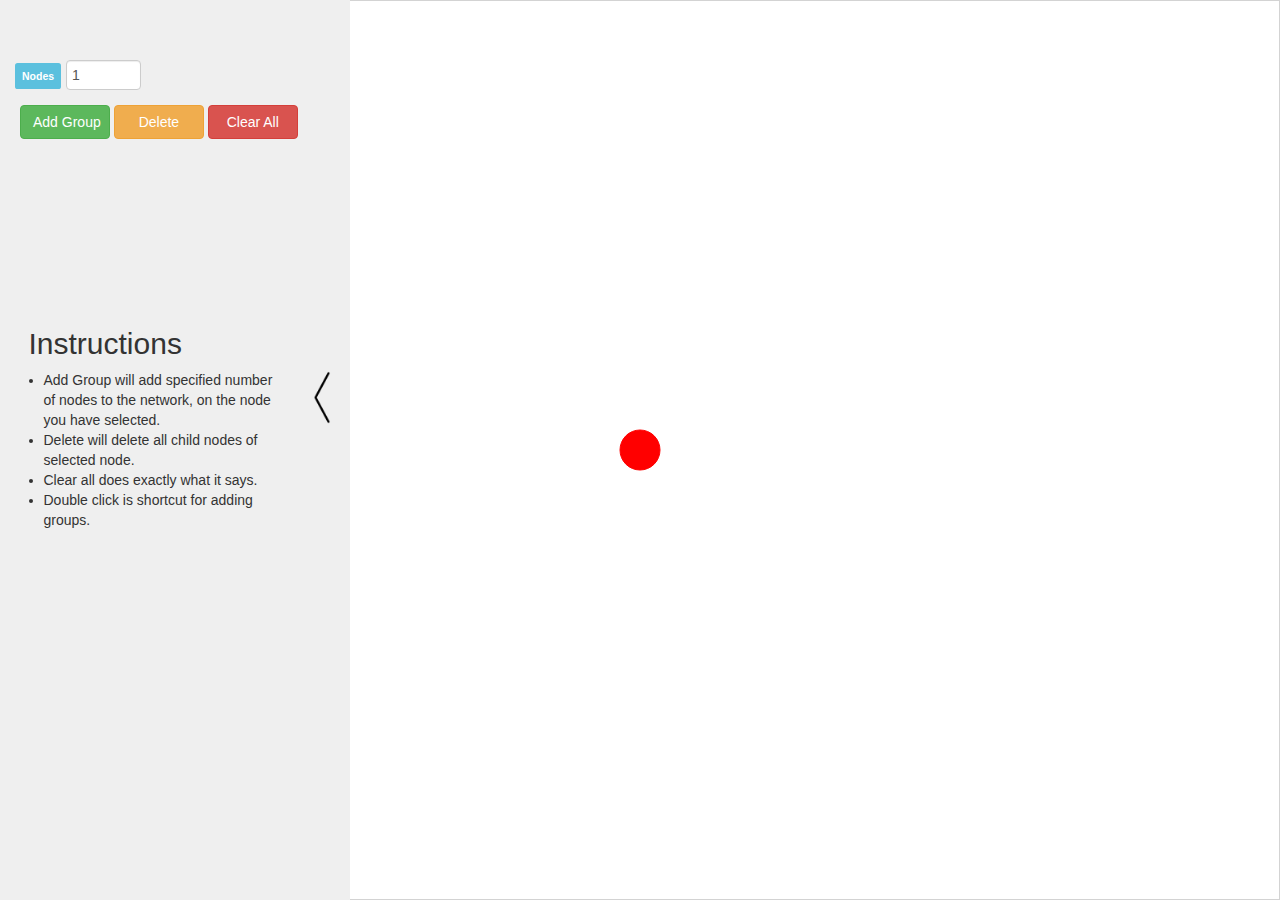
<file: index.html>
<!doctype html>
<html>
<head>
  <title>Network | Basic usage</title>
    <script type="text/javascript" src="vis-network.min.js"></script>
    <link href="styles/vis-network.min.css" rel="stylesheet" type="text/css" />
    <link rel="stylesheet" type="text/css" href="styles/mycss.css"> 
    <link rel="stylesheet" type="text/css" href="styles/bootstrap.css">
    <script src="https://ajax.googleapis.com/ajax/libs/jquery/3.2.1/jquery.min.js"></script>
</head>
<body>  
    <div id="mySidenav" class="sidenav">
        <table>
            <tbody>
                <tr>
                    <div class="container" id="inputDialogue">                                         
                        <span class="label label-info" id="label">Nodes</span><input type="number" class="form-control" name="nodeCount" value="1" min="1" max="100" id="nodeCount">
                        <br> <input type="button" name="addGroup" id="addgroup" value="Add Group" class="btn btn-success custom" onclick="addGroup()">                      
                        <input type="button" name="deleteGroup" value="Delete" class="btn btn-warning custom" onclick="deleteGroup()">
                        <input type="button" name="clear" value="Clear All" class = "btn btn-danger custom" onclick="clearAll()"><br><br>                 
                        <div id="instructions">
                            <h2>Instructions</h2>
                            <ul id="instructions-list">
                                <li>Add Group will add specified number of nodes to the network, on the node you have selected.</li>
                                <li>Delete will delete all child nodes of selected node.</li>
                                <li>Clear all does exactly what it says.</li>
                                <li>Double click is shortcut for adding groups.</li>
                            </ul>    
                        </div>                                       
                    </div>
                </tr>
            </tbody>
        </table>
        <div onclick="closeNav()" id="closeBtn" onmouseover="" style="cursor:pointer;">
            <img src="images/close.ico" alt="n/a">
        </div>
    </div>
    <span onclick="openNav()" id="openBtn" onmouseover="" style="cursor:pointer;" ><img src="images/open.png" alt="n/a"></span> 
    <div id="mynetwork" style="background-color:white"></div>    
    
    <script type="text/javascript" src="network.js?2"></script> 
    <script> //just the nav window open close
        function openNav(){
            document.getElementById('mySidenav').style.width = '350px';
        }
        function closeNav(){
            document.getElementById('mySidenav').style.width = '0px';
        }
        openNav();
    </script>    
</body>
</html>
</file>
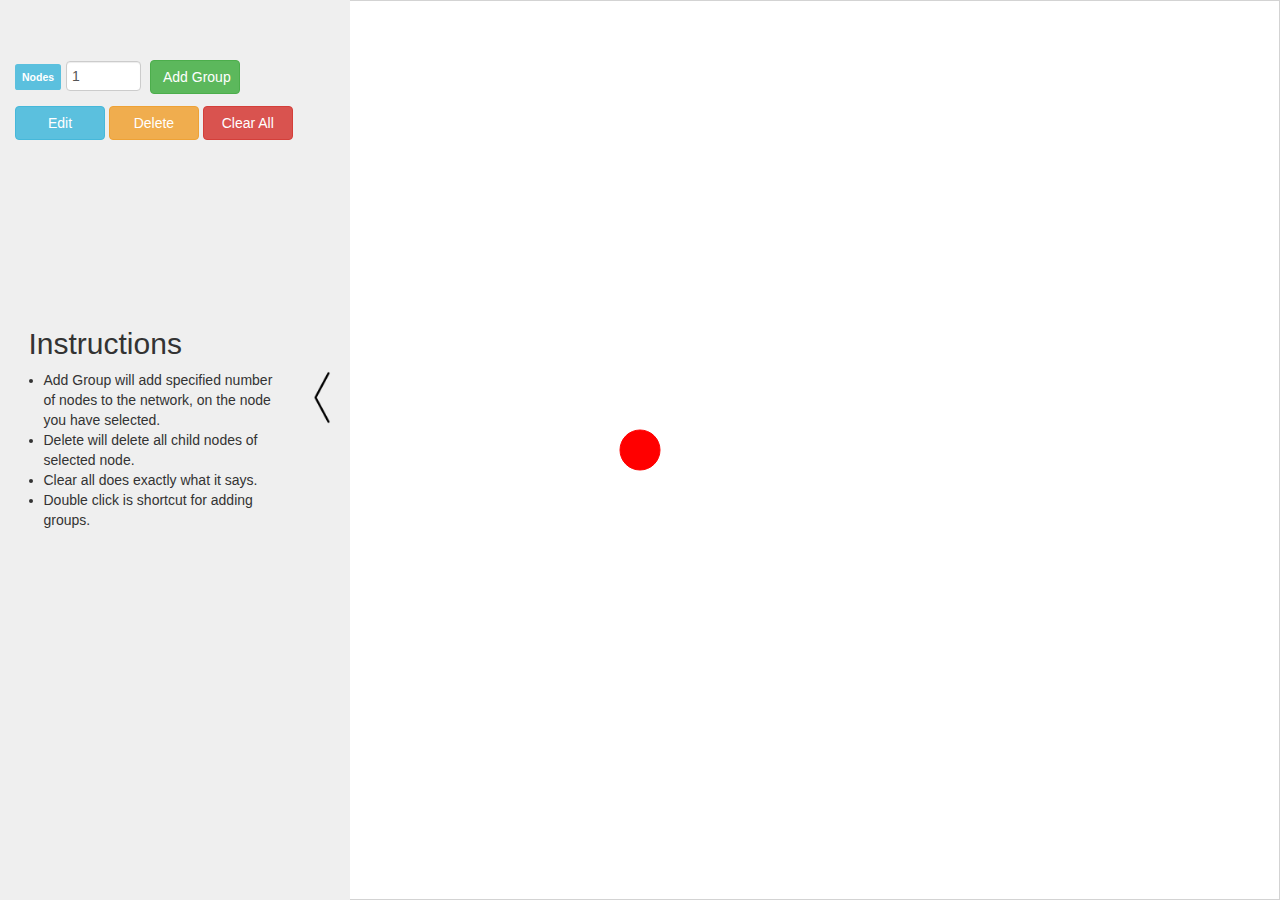
<file: main.html>
<!doctype html>
<html>
<head>
  <title>Network | Basic usage</title>
    <script type="text/javascript" src="vis-network.min.js"></script>
    <link href="styles/vis-network.min.css" rel="stylesheet" type="text/css" />
    <link rel="stylesheet" type="text/css" href="styles/mycss.css"> 
    <link rel="stylesheet" type="text/css" href="styles/bootstrap.css">
    <script src="https://ajax.googleapis.com/ajax/libs/jquery/3.2.1/jquery.min.js"></script>
</head>
<body>  
    <div id="mySidenav" class="sidenav">
        <table>
            <tbody>
                <tr>
                    <div class="container" id="inputDialogue">                                         
                        <span class="label label-info" id="label">Nodes</span><input type="number" class="form-control" name="nodeCount" value="1" min="1" max="100" id="nodeCount">
                        <input type="button" name="addGroup" id="addgroup" value="Add Group" class="btn btn-success custom" onclick="addGroup()"><br>
                        <input type="button" name="edit" value="Edit" class="btn btn-info visible custom" onclick="editInterface()">
                        <input type="button" name="deleteGroup" value="Delete" class="btn btn-warning custom" onclick="deleteGroup()">
                        <input type="button" name="clear" value="Clear All" class = "btn btn-danger custom" onclick="clearAll()"><br><br>                        
                        <div class="hidden" id="editinterface">               
                        <form class="form-group" id="editForm">
                            <label for="title">Title:</label>
                            <input type="text" id="title" name="title" placeholder="Enter a title..." class="form-control editcustom">
                            <label for="info" id="editLabel">Info:</label>
                            <textarea name="info" id="info" rows="3" placeholder="Enter information..." class="form-control editcustom"></textarea>
                            <input type="button" name="cancel" value="Cancel" class="btn btn-danger custom" onclick="cancelEdit()">
                            <input type="button" name="change" value="Change" class="btn btn-info custom" onclick="changeValues()">
                        </form>
                        </div>
                        <div id="instructions">
                            <h2>Instructions</h2>
                            <ul id="instructions-list">
                                <li>Add Group will add specified number of nodes to the network, on the node you have selected.</li>
                                <li>Delete will delete all child nodes of selected node.</li>
                                <li>Clear all does exactly what it says.</li>
                                <li>Double click is shortcut for adding groups.</li>
                            </ul>    
                        </div>                                       
                    </div>
                </tr>
            </tbody>
        </table>
        <div onclick="closeNav()" id="closeBtn" onmouseover="" style="cursor:pointer;">
            <img src="images/close.ico" alt="n/a">
        </div>
    </div>
    <span onclick="openNav()" id="openBtn" onmouseover="" style="cursor:pointer;" ><img src="images/open.png" alt="n/a"></span> 
    <div id="mynetwork" style="background-color:white"></div>    
    
    <script type="text/javascript" src="network.js?2"></script> 
    <script> //just the nav window open close
        function openNav(){
            document.getElementById('mySidenav').style.width = '350px';
        }
        function closeNav(){
            document.getElementById('mySidenav').style.width = '0px';
        }
        openNav();
    </script>    
</body>
</html>
</file>
<file: styles/mycss.css>
h2{
    padding-left:25px;
}
html{
    height:100%;
}
.home {
    text-decoration: none;
}   
#mynetwork {
    width: 100%;
    height: 100%;
    border: 1px solid lightgray;
    position: absolute;
    margin-left: auto;
    margin-right: auto;
}   
p {
    text-align: center;
    font-size: 24px;
    font-family: Helvetica Neue,Helvetica,Arial,sans-serif;
}
#instructions{
    position:absolute;
    bottom:40%;
    left:1%;
}
.hidden{
    display:none;
}
.visible{
    display:block;
}
#nodeCount{
    padding-left:5px;
    margin-left:5px;
    margin-bottom:15px;
    width:75px;
    display:inline-block;
}
#info{
    margin-bottom:6px;
}
ul{
    width:275px;
    overflow: inherit;
}
#editLabel{
    padding-top:5px;
}
#label{
    padding:7px;
}
#addgroup{
    margin-left:5px;
}
.sidenav{
    height:100%;
    width:0;
    position:fixed;
    z-index:3;
    top:0;
    left:0;
    background-color:#efefef;
    overflow: hidden;
    padding-top:60px;
    transition:0.5s;
}
.custom{
    width:90px;
}
.sidenav table{
    transition:0.3s;
}
.sidenav #closeBtn{
    position:absolute;
    top:41%;
    right:2px;
    font-size: 36px;
    width:15%;
}
.sidenav img{
    width:100%;
}
#openBtn{
    z-index:2;
    top:45%;
    left:0;
    display:inline-block;
    position: absolute;
}
img{
    width:40%;
    height:40%;
}
</file>
<file: styles/vis-network.min.css>
.vis .overlay{position:absolute;top:0;left:0;width:100%;height:100%;z-index:10}.vis-active{box-shadow:0 0 10px #86d5f8}.vis [class*=span]{min-height:0;width:auto}div.vis-configuration{position:relative;display:block;float:left;font-size:12px}div.vis-configuration-wrapper{display:block;width:700px}div.vis-configuration-wrapper::after{clear:both;content:"";display:block}div.vis-configuration.vis-config-option-container{display:block;width:495px;background-color:#fff;border:2px solid #f7f8fa;border-radius:4px;margin-top:20px;left:10px;padding-left:5px}div.vis-configuration.vis-config-button{display:block;width:495px;height:25px;vertical-align:middle;line-height:25px;background-color:#f7f8fa;border:2px solid #ceced0;border-radius:4px;margin-top:20px;left:10px;padding-left:5px;cursor:pointer;margin-bottom:30px}div.vis-configuration.vis-config-button.hover{background-color:#4588e6;border:2px solid #214373;color:#fff}div.vis-configuration.vis-config-item{display:block;float:left;width:495px;height:25px;vertical-align:middle;line-height:25px}div.vis-configuration.vis-config-item.vis-config-s2{left:10px;background-color:#f7f8fa;padding-left:5px;border-radius:3px}div.vis-configuration.vis-config-item.vis-config-s3{left:20px;background-color:#e4e9f0;padding-left:5px;border-radius:3px}div.vis-configuration.vis-config-item.vis-config-s4{left:30px;background-color:#cfd8e6;padding-left:5px;border-radius:3px}div.vis-configuration.vis-config-header{font-size:18px;font-weight:700}div.vis-configuration.vis-config-label{width:120px;height:25px;line-height:25px}div.vis-configuration.vis-config-label.vis-config-s3{width:110px}div.vis-configuration.vis-config-label.vis-config-s4{width:100px}div.vis-configuration.vis-config-colorBlock{top:1px;width:30px;height:19px;border:1px solid #444;border-radius:2px;padding:0;margin:0;cursor:pointer}input.vis-configuration.vis-config-checkbox{left:-5px}input.vis-configuration.vis-config-rangeinput{position:relative;top:-5px;width:60px;padding:1px;margin:0;pointer-events:none}input.vis-configuration.vis-config-range{-webkit-appearance:none;border:0 solid #fff;background-color:rgba(0,0,0,0);width:300px;height:20px}input.vis-configuration.vis-config-range::-webkit-slider-runnable-track{width:300px;height:5px;background:#dedede;background:-moz-linear-gradient(top,#dedede 0,#c8c8c8 99%);background:-webkit-gradient(linear,left top,left bottom,color-stop(0,#dedede),color-stop(99%,#c8c8c8));background:-webkit-linear-gradient(top,#dedede 0,#c8c8c8 99%);background:-o-linear-gradient(top,#dedede 0,#c8c8c8 99%);background:-ms-linear-gradient(top,#dedede 0,#c8c8c8 99%);background:linear-gradient(to bottom,#dedede 0,#c8c8c8 99%);border:1px solid #999;box-shadow:#aaa 0 0 3px 0;border-radius:3px}input.vis-configuration.vis-config-range::-webkit-slider-thumb{-webkit-appearance:none;border:1px solid #14334b;height:17px;width:17px;border-radius:50%;background:#3876c2;background:-moz-linear-gradient(top,#3876c2 0,#385380 100%);background:-webkit-gradient(linear,left top,left bottom,color-stop(0,#3876c2),color-stop(100%,#385380));background:-webkit-linear-gradient(top,#3876c2 0,#385380 100%);background:-o-linear-gradient(top,#3876c2 0,#385380 100%);background:-ms-linear-gradient(top,#3876c2 0,#385380 100%);background:linear-gradient(to bottom,#3876c2 0,#385380 100%);box-shadow:#111927 0 0 1px 0;margin-top:-7px}input.vis-configuration.vis-config-range:focus{outline:0}input.vis-configuration.vis-config-range:focus::-webkit-slider-runnable-track{background:#9d9d9d;background:-moz-linear-gradient(top,#9d9d9d 0,#c8c8c8 99%);background:-webkit-gradient(linear,left top,left bottom,color-stop(0,#9d9d9d),color-stop(99%,#c8c8c8));background:-webkit-linear-gradient(top,#9d9d9d 0,#c8c8c8 99%);background:-o-linear-gradient(top,#9d9d9d 0,#c8c8c8 99%);background:-ms-linear-gradient(top,#9d9d9d 0,#c8c8c8 99%);background:linear-gradient(to bottom,#9d9d9d 0,#c8c8c8 99%)}input.vis-configuration.vis-config-range::-moz-range-track{width:300px;height:10px;background:#dedede;background:-moz-linear-gradient(top,#dedede 0,#c8c8c8 99%);background:-webkit-gradient(linear,left top,left bottom,color-stop(0,#dedede),color-stop(99%,#c8c8c8));background:-webkit-linear-gradient(top,#dedede 0,#c8c8c8 99%);background:-o-linear-gradient(top,#dedede 0,#c8c8c8 99%);background:-ms-linear-gradient(top,#dedede 0,#c8c8c8 99%);background:linear-gradient(to bottom,#dedede 0,#c8c8c8 99%);border:1px solid #999;box-shadow:#aaa 0 0 3px 0;border-radius:3px}input.vis-configuration.vis-config-range::-moz-range-thumb{border:none;height:16px;width:16px;border-radius:50%;background:#385380}input.vis-configuration.vis-config-range:-moz-focusring{outline:1px solid #fff;outline-offset:-1px}input.vis-configuration.vis-config-range::-ms-track{width:300px;height:5px;background:0 0;border-color:transparent;border-width:6px 0;color:transparent}input.vis-configuration.vis-config-range::-ms-fill-lower{background:#777;border-radius:10px}input.vis-configuration.vis-config-range::-ms-fill-upper{background:#ddd;border-radius:10px}input.vis-configuration.vis-config-range::-ms-thumb{border:none;height:16px;width:16px;border-radius:50%;background:#385380}input.vis-configuration.vis-config-range:focus::-ms-fill-lower{background:#888}input.vis-configuration.vis-config-range:focus::-ms-fill-upper{background:#ccc}.vis-configuration-popup{position:absolute;background:rgba(57,76,89,.85);border:2px solid #f2faff;line-height:30px;height:30px;width:150px;text-align:center;color:#fff;font-size:14px;border-radius:4px;-webkit-transition:opacity .3s ease-in-out;-moz-transition:opacity .3s ease-in-out;transition:opacity .3s ease-in-out}.vis-configuration-popup:after,.vis-configuration-popup:before{left:100%;top:50%;border:solid transparent;content:" ";height:0;width:0;position:absolute;pointer-events:none}.vis-configuration-popup:after{border-color:rgba(136,183,213,0);border-left-color:rgba(57,76,89,.85);border-width:8px;margin-top:-8px}.vis-configuration-popup:before{border-color:rgba(194,225,245,0);border-left-color:#f2faff;border-width:12px;margin-top:-12px}div.vis-tooltip{position:absolute;visibility:hidden;padding:5px;white-space:nowrap;font-family:verdana;font-size:14px;color:#000;background-color:#f5f4ed;-moz-border-radius:3px;-webkit-border-radius:3px;border-radius:3px;border:1px solid #808074;box-shadow:3px 3px 10px rgba(0,0,0,.2);pointer-events:none;z-index:5}div.vis-color-picker{position:absolute;top:0;left:30px;margin-top:-140px;margin-left:30px;width:310px;height:444px;z-index:1;padding:10px;border-radius:15px;background-color:#fff;display:none;box-shadow:rgba(0,0,0,.5) 0 0 10px 0}div.vis-color-picker div.vis-arrow{position:absolute;top:147px;left:5px}div.vis-color-picker div.vis-arrow::after,div.vis-color-picker div.vis-arrow::before{right:100%;top:50%;border:solid transparent;content:" ";height:0;width:0;position:absolute;pointer-events:none}div.vis-color-picker div.vis-arrow:after{border-color:rgba(255,255,255,0);border-right-color:#fff;border-width:30px;margin-top:-30px}div.vis-color-picker div.vis-color{position:absolute;width:289px;height:289px;cursor:pointer}div.vis-color-picker div.vis-brightness{position:absolute;top:313px}div.vis-color-picker div.vis-opacity{position:absolute;top:350px}div.vis-color-picker div.vis-selector{position:absolute;top:137px;left:137px;width:15px;height:15px;border-radius:15px;border:1px solid #fff;background:#4c4c4c;background:-moz-linear-gradient(top,#4c4c4c 0,#595959 12%,#666 25%,#474747 39%,#2c2c2c 50%,#000 51%,#111 60%,#2b2b2b 76%,#1c1c1c 91%,#131313 100%);background:-webkit-gradient(linear,left top,left bottom,color-stop(0,#4c4c4c),color-stop(12%,#595959),color-stop(25%,#666),color-stop(39%,#474747),color-stop(50%,#2c2c2c),color-stop(51%,#000),color-stop(60%,#111),color-stop(76%,#2b2b2b),color-stop(91%,#1c1c1c),color-stop(100%,#131313));background:-webkit-linear-gradient(top,#4c4c4c 0,#595959 12%,#666 25%,#474747 39%,#2c2c2c 50%,#000 51%,#111 60%,#2b2b2b 76%,#1c1c1c 91%,#131313 100%);background:-o-linear-gradient(top,#4c4c4c 0,#595959 12%,#666 25%,#474747 39%,#2c2c2c 50%,#000 51%,#111 60%,#2b2b2b 76%,#1c1c1c 91%,#131313 100%);background:-ms-linear-gradient(top,#4c4c4c 0,#595959 12%,#666 25%,#474747 39%,#2c2c2c 50%,#000 51%,#111 60%,#2b2b2b 76%,#1c1c1c 91%,#131313 100%);background:linear-gradient(to bottom,#4c4c4c 0,#595959 12%,#666 25%,#474747 39%,#2c2c2c 50%,#000 51%,#111 60%,#2b2b2b 76%,#1c1c1c 91%,#131313 100%)}div.vis-color-picker div.vis-new-color{position:absolute;width:140px;height:20px;border:1px solid rgba(0,0,0,.1);border-radius:5px;top:380px;left:159px;text-align:right;padding-right:2px;font-size:10px;color:rgba(0,0,0,.4);vertical-align:middle;line-height:20px}div.vis-color-picker div.vis-initial-color{position:absolute;width:140px;height:20px;border:1px solid rgba(0,0,0,.1);border-radius:5px;top:380px;left:10px;text-align:left;padding-left:2px;font-size:10px;color:rgba(0,0,0,.4);vertical-align:middle;line-height:20px}div.vis-color-picker div.vis-label{position:absolute;width:300px;left:10px}div.vis-color-picker div.vis-label.vis-brightness{top:300px}div.vis-color-picker div.vis-label.vis-opacity{top:338px}div.vis-color-picker div.vis-button{position:absolute;width:68px;height:25px;border-radius:10px;vertical-align:middle;text-align:center;line-height:25px;top:410px;border:2px solid #d9d9d9;background-color:#f7f7f7;cursor:pointer}div.vis-color-picker div.vis-button.vis-cancel{left:5px}div.vis-color-picker div.vis-button.vis-load{left:82px}div.vis-color-picker div.vis-button.vis-apply{left:159px}div.vis-color-picker div.vis-button.vis-save{left:236px}div.vis-color-picker input.vis-range{width:290px;height:20px}div.vis-network div.vis-manipulation{box-sizing:content-box;border-width:0;border-bottom:1px;border-style:solid;border-color:#d6d9d8;background:#fff;background:-moz-linear-gradient(top,#fff 0,#fcfcfc 48%,#fafafa 50%,#fcfcfc 100%);background:-webkit-gradient(linear,left top,left bottom,color-stop(0,#fff),color-stop(48%,#fcfcfc),color-stop(50%,#fafafa),color-stop(100%,#fcfcfc));background:-webkit-linear-gradient(top,#fff 0,#fcfcfc 48%,#fafafa 50%,#fcfcfc 100%);background:-o-linear-gradient(top,#fff 0,#fcfcfc 48%,#fafafa 50%,#fcfcfc 100%);background:-ms-linear-gradient(top,#fff 0,#fcfcfc 48%,#fafafa 50%,#fcfcfc 100%);background:linear-gradient(to bottom,#fff 0,#fcfcfc 48%,#fafafa 50%,#fcfcfc 100%);padding-top:4px;position:absolute;left:0;top:0;width:100%;height:28px}div.vis-network div.vis-edit-mode{position:absolute;left:0;top:5px;height:30px}div.vis-network div.vis-close{position:absolute;right:0;top:0;width:30px;height:30px;background-position:20px 3px;background-repeat:no-repeat;background-image:url(img/network/cross.png);cursor:pointer;-webkit-touch-callout:none;-webkit-user-select:none;-khtml-user-select:none;-moz-user-select:none;-ms-user-select:none;user-select:none}div.vis-network div.vis-close:hover{opacity:.6}div.vis-network div.vis-edit-mode div.vis-button,div.vis-network div.vis-manipulation div.vis-button{float:left;font-family:verdana;font-size:12px;-moz-border-radius:15px;border-radius:15px;display:inline-block;background-position:0 0;background-repeat:no-repeat;height:24px;margin-left:10px;cursor:pointer;padding:0 8px 0 8px;-webkit-touch-callout:none;-webkit-user-select:none;-khtml-user-select:none;-moz-user-select:none;-ms-user-select:none;user-select:none}div.vis-network div.vis-manipulation div.vis-button:hover{box-shadow:1px 1px 8px rgba(0,0,0,.2)}div.vis-network div.vis-manipulation div.vis-button:active{box-shadow:1px 1px 8px rgba(0,0,0,.5)}div.vis-network div.vis-manipulation div.vis-button.vis-back{background-image:url(img/network/backIcon.png)}div.vis-network div.vis-manipulation div.vis-button.vis-none:hover{box-shadow:1px 1px 8px transparent;cursor:default}div.vis-network div.vis-manipulation div.vis-button.vis-none:active{box-shadow:1px 1px 8px transparent}div.vis-network div.vis-manipulation div.vis-button.vis-none{padding:0}div.vis-network div.vis-manipulation div.notification{margin:2px;font-weight:700}div.vis-network div.vis-manipulation div.vis-button.vis-add{background-image:url(img/network/addNodeIcon.png)}div.vis-network div.vis-edit-mode div.vis-button.vis-edit,div.vis-network div.vis-manipulation div.vis-button.vis-edit{background-image:url(img/network/editIcon.png)}div.vis-network div.vis-edit-mode div.vis-button.vis-edit.vis-edit-mode{background-color:#fcfcfc;border:1px solid #ccc}div.vis-network div.vis-manipulation div.vis-button.vis-connect{background-image:url(img/network/connectIcon.png)}div.vis-network div.vis-manipulation div.vis-button.vis-delete{background-image:url(img/network/deleteIcon.png)}div.vis-network div.vis-edit-mode div.vis-label,div.vis-network div.vis-manipulation div.vis-label{margin:0 0 0 23px;line-height:25px}div.vis-network div.vis-manipulation div.vis-separator-line{float:left;display:inline-block;width:1px;height:21px;background-color:#bdbdbd;margin:0 7px 0 15px}div.vis-network div.vis-navigation div.vis-button{width:34px;height:34px;-moz-border-radius:17px;border-radius:17px;position:absolute;display:inline-block;background-position:2px 2px;background-repeat:no-repeat;cursor:pointer;-webkit-touch-callout:none;-webkit-user-select:none;-khtml-user-select:none;-moz-user-select:none;-ms-user-select:none;user-select:none}div.vis-network div.vis-navigation div.vis-button:hover{box-shadow:0 0 3px 3px rgba(56,207,21,.3)}div.vis-network div.vis-navigation div.vis-button:active{box-shadow:0 0 1px 3px rgba(56,207,21,.95)}div.vis-network div.vis-navigation div.vis-button.vis-up{background-image:url(img/network/upArrow.png);bottom:50px;left:55px}div.vis-network div.vis-navigation div.vis-button.vis-down{background-image:url(img/network/downArrow.png);bottom:10px;left:55px}div.vis-network div.vis-navigation div.vis-button.vis-left{background-image:url(img/network/leftArrow.png);bottom:10px;left:15px}div.vis-network div.vis-navigation div.vis-button.vis-right{background-image:url(img/network/rightArrow.png);bottom:10px;left:95px}div.vis-network div.vis-navigation div.vis-button.vis-zoomIn{background-image:url(img/network/plus.png);bottom:10px;right:15px}div.vis-network div.vis-navigation div.vis-button.vis-zoomOut{background-image:url(img/network/minus.png);bottom:10px;right:55px}div.vis-network div.vis-navigation div.vis-button.vis-zoomExtends{background-image:url(img/network/zoomExtends.png);bottom:50px;right:15px}
</file>
